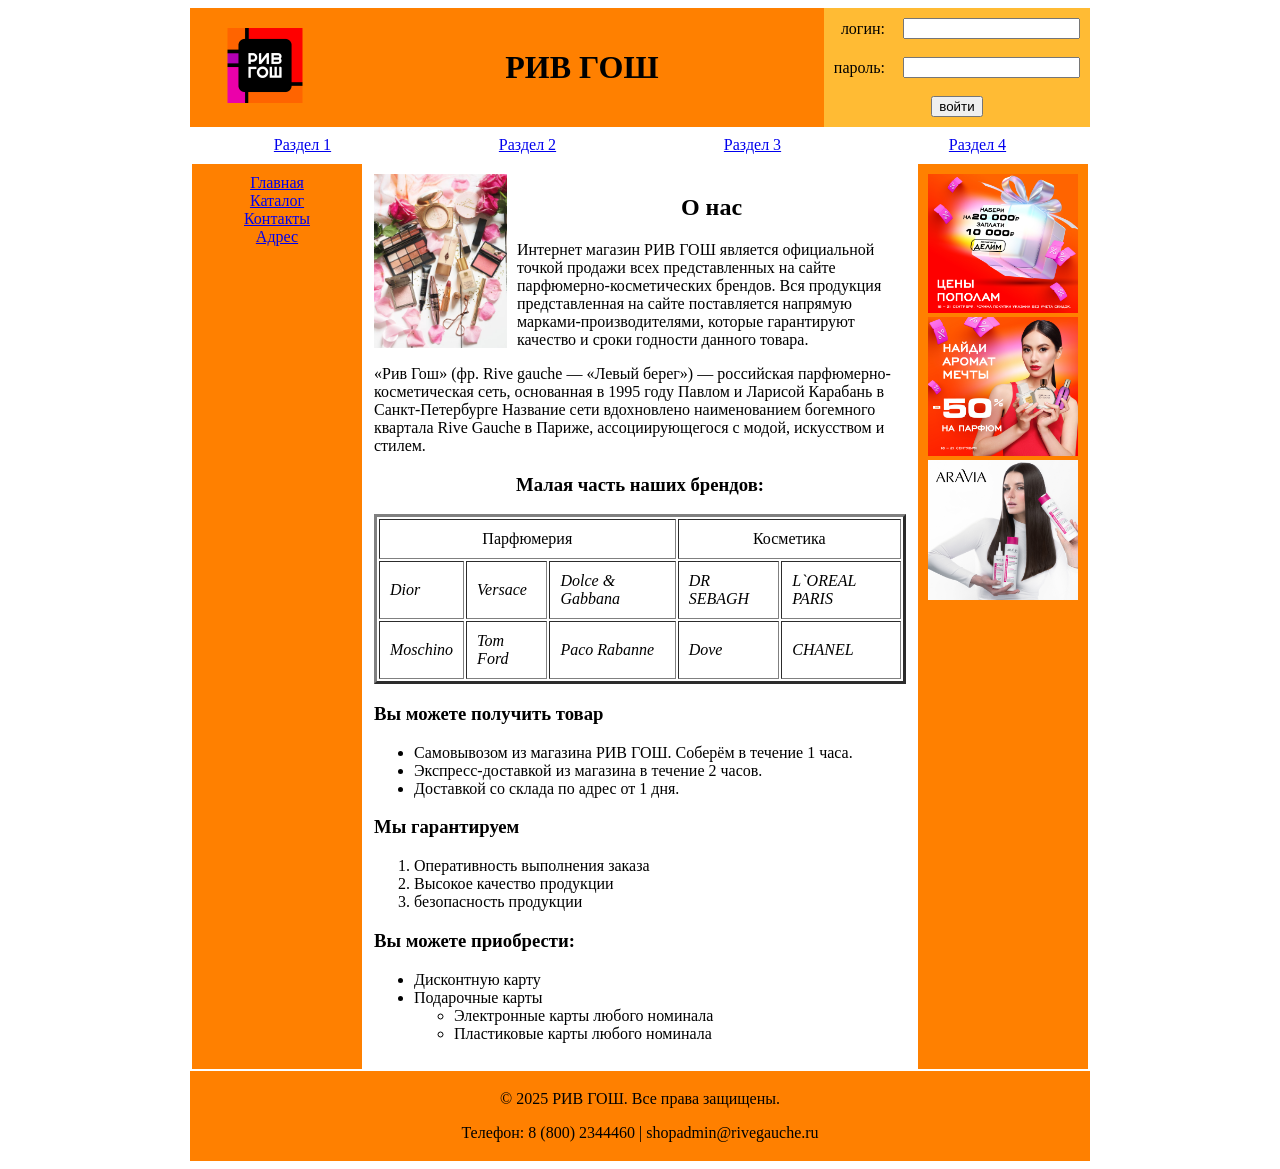
<file: index.html>
<!DOCTYPE html>
<html>
<head>
    <title>Рив-Гош</title>
    <link rel="stylesheet" href="style/param.css">
</head>
<body>
<table  cellpadding="0" cellspacing="0" bgcolor="#ff8000" class="baseTable">
    <tr>
    <td width="150" align="center"><img src="images/logo.png" width="100%" height="100%"></td>
    <td align="center"><H1>РИВ ГОШ</H1></td>
    <td width="200" bgcolor="#ffbb34">
        <table  cellpadding="8"  width="100%">
            <tr>
                <td width="40%" align="right">логин: </td> 
                <td><input type="text"></td> 
            </tr>
            <tr>
                <td width="40%" align="right">пароль: </td> 
                <td ><input type="password" ></td>
            </tr>
            <tr align="center">
                <td colspan="2">  
                <input type="submit" value="войти"  >
                </td>
            </tr> 
        </table>
    </td>
    </tr>
</table> 

<table  height="35" cellpadding="0" cellspacing="0" class="baseTable">
    <tr align="center">
        <td> <A href="#">Раздел 1</A> </td>
        <td> <A href="#">Раздел 2</A></td>
        <td> <A href="#">Раздел 3</A></td>
        <td> <A href="#">Раздел 4</A> </td>
    </tr>
</table>

<table  cellpadding="10"  class="baseTable">
    <tr >
        <td  align="center" valign="top" bgcolor="#ff8000" width="150">
            <a href="index.html"> Главная</a> <BR>   
            <a href="pages/Catalog.html"> Каталог</a> <BR>
            <a href="pages/contacts.html"> Контакты</a> <BR>
            <a href="pages/address.html"> Адрес</a> 
        </td>
        <td align="left" > <img src="images/Kosmetika.jpg" align="left" style="margin-right: 10px" width="25%" height="25%"><h2 align="center"> О нас</h2>
             <p>Интернет магазин РИВ ГОШ является официальной точкой продажи всех представленных на сайте
                 парфюмерно-косметических брендов. Вся продукция представленная на сайте поставляется напрямую марками-производителями, которые гарантируют качество и сроки годности данного товара.
             </p> 
             <p>«Рив Гош» (фр. Rive gauche — «Левый берег»)
                 — российская парфюмерно-косметическая сеть, основанная в 1995 году Павлом и Ларисой Карабань в Санкт-Петербурге Название сети вдохновлено наименованием богемного квартала Rive Gauche в Париже,
                  ассоциирующегося с модой, искусством и стилем.
             </p>
             <h3 align="center">Малая часть наших брендов:</h3>
             <table border="3" cellpadding="10">
                <tr>
                    <td align="center" colspan="3">Парфюмерия</td>
                    <td align="center" colspan="2">Косметика</td>
                </tr>
                <tr>
                    <td><em>Dior</em></td>
                    <td><em>Versace</em></td>
                    <td><em>Dolce & Gabbana</em></td>
                    <td><em>DR SEBAGH</em></td>
                    <td><em>L`OREAL PARIS</em></td>
                </tr>
                <tr>
                    <td><em>Moschino</em></td>
                    <td><em>Tom Ford</em></td>
                    <td><em>Paco Rabanne</em></td>
                    <td><em>Dove</em></td>
                    <td><em>CHANEL</em></td>
                </tr>
             </table>
             <h3>Вы можете получить товар</h3>
             <ul>
                <li>Самовывозом из магазина РИВ ГОШ. Соберём в течение 1 часа.</li>
                <li>Экспресс-доставкой из магазина в течение 2 часов.</li>
                <li>Доставкой со склада по адрес от 1 дня.</li>
             </ul>
             <h3>Мы гарантируем</h3>
             <ol>
                <li>Оперативность выполнения заказа</li>
                <li>Высокое качество продукции</li>
                <li>безопасность продукции</li>
             </ol>

             <h3>Вы можете приобрести:</h3>
             <ul>
                <li>Дисконтную карту</li>
                <li>Подарочные карты<ul>
                    <li>Электронные карты любого номинала</li>
                <li>Пластиковые карты любого номинала</li>
                </ul></li>
               
             </ul>

        </td>
        <td bgcolor="#ff8000" width="150"  style="vertical-align: top" > 
            <a href=https://rivegauche.ru/promotion/skidki50vRG_18-21sep25 >
                <img  src="images/halfprice.jpg"  style="margin-right: 10px"  width="100%" height="50%">
            </a>
            <a href=https://rivegauche.ru/category/parfyumerniy-marafon-skidki-do-50-v-riv-gosh >
                <img  src="images/aromatDream.jpg"  style="margin-right: 10px"  width="100%" height="50%">
            </a>
            <a href=https://rivegauche.ru/category/2-1-na-ukhod-za-volosami-marki-aravia >
                <img  src="images/aravia.jpg"  style="margin-right: 10px"  width="100%" height="50%">
            </a>
        </td>
    </tr>
</table>


<table bgcolor="#ff8000" align="center" width="900" >
    <tr><td>
        <p align="center">© 2025 РИВ ГОШ. Все права защищены.</p>
        <p align="center">Телефон:  8 (800) 2344460  | shopadmin@rivegauche.ru</p>
    </td></tr>
</table>
</body>
</html>
</file>
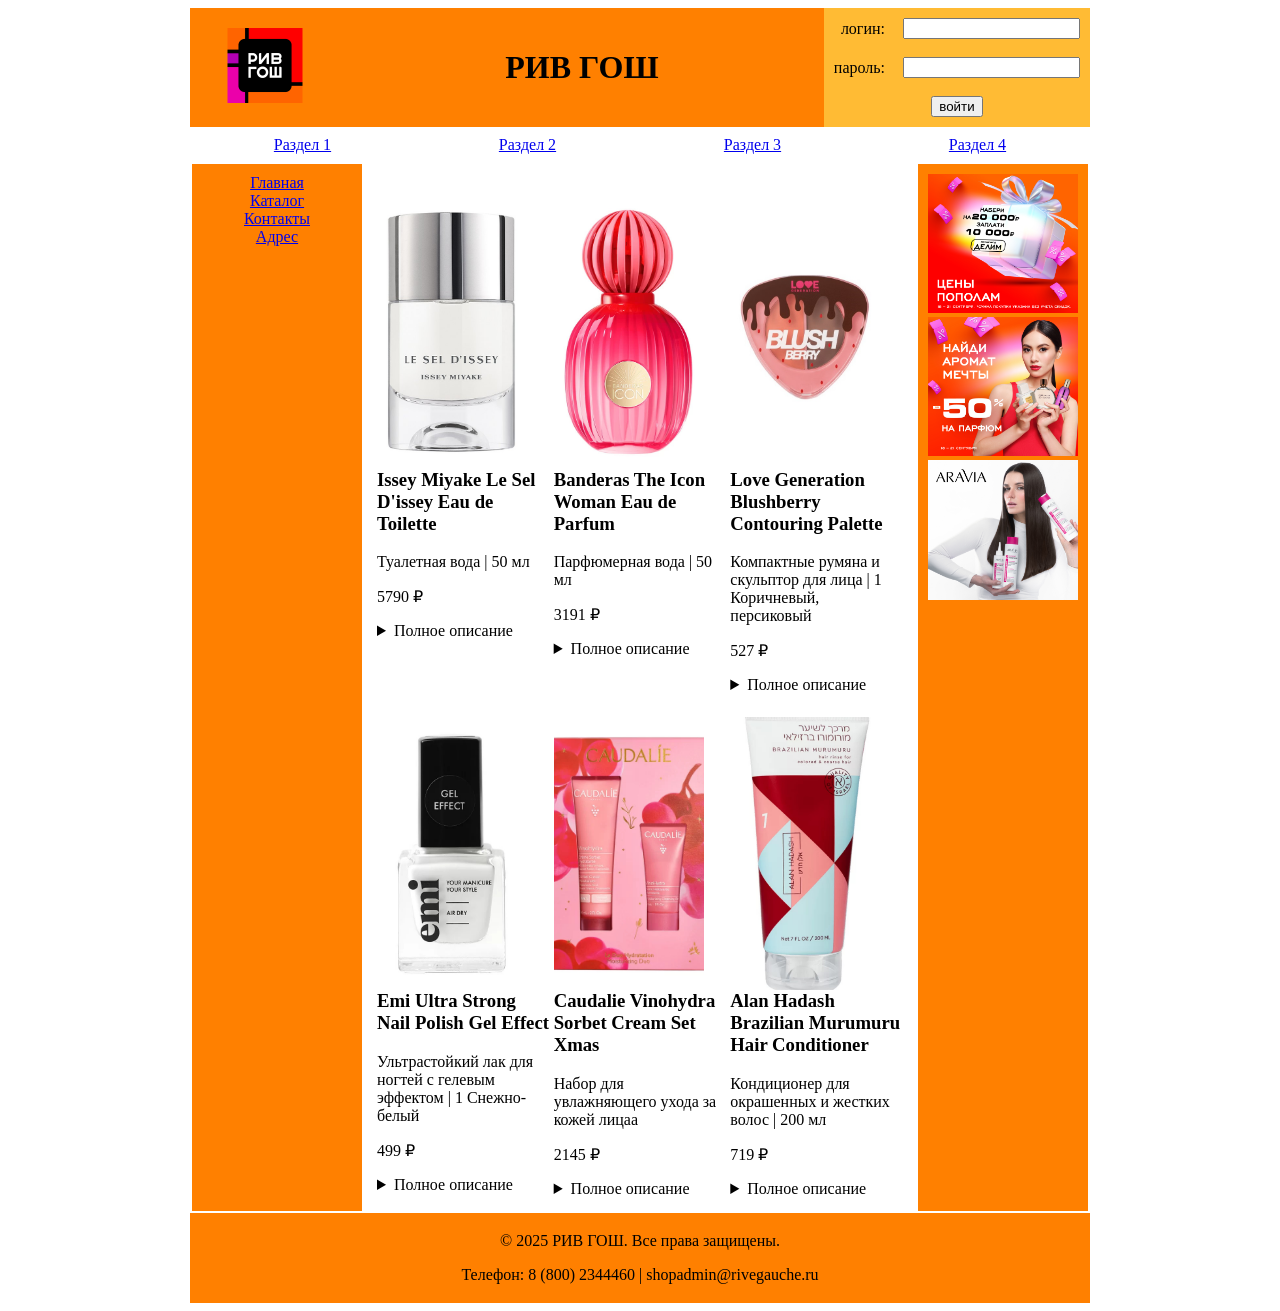
<file: index2.html>
<!DOCTYPE html>
<html>

<head>
    <title>Рив-Гош</title>
    <link rel="stylesheet" href="param.css">
</head>

<body>
    <table border="0" width="900" cellpadding="0" cellspacing="0" align="center" bgcolor="#ff8000">
    <tr>
    <td width="150" align="center"><img src="images/logo.png" width="100%" height="100%"></td>
    <td align="center"><H1>РИВ ГОШ</H1></td>
    <td width="200" bgcolor="#ffbb34">
        <table  cellpadding="8"  width="100%">
            <tr>
                <td width="40%" align="right">логин: </td> 
                <td><input type="text"></td> 
            </tr>
            <tr>
                <td width="40%" align="right">пароль: </td> 
                <td ><input type="password" ></td>
            </tr>
            <tr align="center">
                <td colspan="2">  
                <input type="submit" value="войти"  >
                </td>
            </tr> 
        </table>
    </td>
    </tr>
</table> 


<table border="0" width="900" height="35" cellpadding="0" cellspacing="0" align="center">
    <tr align="center">
        <td> <A href="#">Раздел 1</A> </td>
        <td> <A href="#">Раздел 2</A></td>
        <td> <A href="#">Раздел 3</A></td>
        <td> <A href="#">Раздел 4</A> </td>
    </tr>
</table>

<table border="0" width="900" cellpadding="10" align="center" >
    <tr >
        <td  align="center" valign="top" bgcolor="#ff8000" width="150">
            <a href="index.html"> Главная</a> <BR>   
            <a href="index2.html"> Каталог</a> <BR>
            <a href="#"> Контакты</a> <BR>
            <a href="#"> Адрес</a> 
        </td>
        <td align="left" > 
            <table>
                <tr>
                    <td class="tableRacm">
                            <h3><img src="imagesCatalog/Issey Miyake Le Sel D'issey Eau de Toilette.jpg" class ="img" ><br></h3>
                            <h3>Issey Miyake Le Sel D'issey Eau de Toilette<br></h3>
                            <p>Туалетная вода | 50 мл<br></p>
                            <p>5790 ₽<br></p>
                           <details>
                                <summary >Полное описание</summary>
                                <p>Откройте для себя контрастную композицию, исследующую взаимодействие свежести йода, соленых нот с искрящимся характером и пряных древесных мотивов.
                                    Разбудите чувства ярким сочетанием тепла и свежести, которое заставит вас почувствовать себя живым.</p>
                                <table border="3">
                                    <tr>
                                        <td >Продукт</td>
                                        <td>Парфюмерная вода (Eau de Parfum)</td>
                                    </tr>
                                    <tr>
                                        <td >Объем, мл</td>
                                        <td>50</td>
                                    </tr>
                                    <tr>
                                        <td >Категория</td>
                                        <td>Парфюмерия</td>
                                    </tr>
                                     <tr>
                                        <td >Страна производства</td>
                                        <td>Испания</td>
                                    </tr>
                                     <tr>
                                        <td >Для кого</td>
                                        <td>женщин</td>
                                    </tr>
                                     <tr>
                                        <td >Аромат парфюма</td>
                                        <td>Цветочные пряные</td>
                                    </tr>
                                </table>
                            </details> 

                    </td>
                    <td class="tableRacm">
                            <h3><img src="imagesCatalog/Banderas-The-Icon-Woman-Eau-de-Parfum.jpg" class ="img" ><br></h3><h3>Banderas The Icon Woman Eau de Parfum<br></h3>
                            <p>Парфюмерная вода | 50 мл<br></p>
                            <p>3191 ₽<br></p>
                           <details>
                                <summary>Полное описание</summary>
                                <p>The Icon — символ нового времени.
Переосмысление успеха через призму женского видения — это современный взгляд на настоящее и будущее.
Смелость, свобода, энтузиазм и аутентичность — новые ценности, приходящие на смену.</p>

                                <table border="3">
                                    <tr>
                                        <td >Продукт</td>
                                        <td>Туалетная вода (Eau de Toilette)</td>
                                    </tr>
                                    <tr>
                                        <td >Объем, мл</td>
                                        <td>50</td>
                                    </tr>
                                    <tr>
                                        <td >Категория</td>
                                        <td>Парфюмерия</td>
                                    </tr>
                                     <tr>
                                        <td >Страна производства</td>
                                        <td>Франция</td>
                                    </tr>
                                     <tr>
                                        <td >Для кого</td>
                                        <td>мужчин</td>
                                    </tr>
                                     <tr>
                                        <td >Аромат парфюма</td>
                                        <td>Древесные свежие</td>
                                    </tr>
                                </table>
                            </details> 

                    </td>
                    <td class="tableRacm">
                            <h3><img src="imagesCatalog/Love Generation Blushberry Contouring Palette (2).jpg" class ="img" ><br></h3>
                            <h3>Love Generation Blushberry Contouring Palette<br></h3>
                            <p>Компактные румяна и скульптор для лица | 1 Коричневый, персиковый<br></p>
                            <p>527 ₽<br></p>
                           <details>
                                <summary>Полное описание</summary>
                                <p>Любите свежий румянец и красиво очерченные скулы? Тогда идеальный способ сделать макияж лица найден!
Палетка Blushberry в форме клубнички в молочном шоколаде будет радовать каждый раз, когда вы будете брать ее в руки!</p>

                                <table border="3">
                                    <tr>
                                        <td >Продукт</td>
                                        <td>Палетка для контурирования</td>
                                    </tr>
                                    <tr>
                                        <td >Вес, г</td>
                                        <td>6</td>
                                    </tr>
                                    <tr>
                                        <td >Категория</td>
                                        <td>Макияж</td>
                                    </tr>
                                     <tr>
                                        <td >Страна производства</td>
                                        <td>Китай</td>
                                    </tr>
                                     <tr>
                                        <td >Для кого</td>
                                        <td>Женщин</td>
                                    </tr>
                                </table>
                            </details> 

                    </td>
                    
                </tr>

                                <tr>
                    <td class="tableRacm">
                            <h3><img src="imagesCatalog/Emi Ultra Strong Nail Polish Gel Effect.jpg" class ="img" ><br></h3>
                            <h3>Emi Ultra Strong Nail Polish Gel Effect<br></h3>
                            <p>Ультрастойкий лак для ногтей с гелевым эффектом | 1 Снежно-белый<br></p>
                            <p>499 ₽<br></p>
                           <details class="detail">
                                <summary>Полное описание</summary>
                                <p>Лаковое покрытие для натуральных ногтей с гелевым эффектом.</p>
                                <um>
                                    <li>Высыхает за 10 минут без использования лампы</li>
                                    <li>Сохраняет стойкость до 10 дней носки</li>
                                    <li>Удаляется средством для снятия лака</li>
                                </um>
                                <table border="3">
                                    <tr>
                                        <td >Продукт</td>
                                        <td>Лак для ногтей</td>
                                    </tr>
                                    <tr>
                                        <td >Объем, мл</td>
                                        <td>9</td>
                                    </tr>
                                    <tr>
                                        <td >Категория</td>
                                        <td>Макияж</td>
                                    </tr>
                                     <tr>
                                        <td >Страна производства</td>
                                        <td>Россия</td>
                                    </tr>
                                     <tr>
                                        <td >Результат</td>
                                        <td>Устойчивость</td>
                                    </tr>
                                </table>
                            </details> 

                    </td>
                    <td class="tableRacm">
                            <h3><img src="imagesCatalog/Caudalie Vinohydra Sorbet Cream Set Xmas.jpg" class ="img" ><br></h3>
                            <h3>Caudalie Vinohydra Sorbet Cream Set Xmas<br></h3>
                            <p>Набор для увлажняющего ухода за кожей лицаа<br></p>
                            <p>2145 ₽<br></p>
                           <details class="detail">
                                <summary>Полное описание</summary>
                                <p>Увлажняющий крем-сорбет для лица с виноградной водой VinoHydra Sorbet Cream Moisturizer 60 мл<br>
Мягкий очищающий гель для сухой и чувствительной кожи лица с виноградной водой VinoHydra Moisturizing Cleansing Gel 30 мл</p>

                                <table border="3">
                                    <tr>
                                        <td >Продукт</td>
                                        <td>Набор</td>
                                    </tr>
                                    <tr>
                                        <td >Объем, мл</td>
                                        <td>90</td>
                                    </tr>
                                    <tr>
                                        <td >Категория</td>
                                        <td>Наборы</td>
                                    </tr>
                                     <tr>
                                        <td >Страна производства</td>
                                        <td>Франция</td>
                                    </tr>
                                     <tr>
                                        <td >Для кого</td>
                                        <td>женщин</td>
                                    </tr>
                                     <tr>
                                        <td >Тип кожи</td>
                                        <td>Для всех типов кожи</td>
                                    </tr>
                                </table>
                            </details> 

                    </td>
                    <td class="tableRacm">
                            <h3><img src="imagesCatalog/Alan Hadash Brazilian Murumuru Hair Сonditioner.jpg" class ="img" ><br></h3>
                            <h3>Alan Hadash Brazilian Murumuru Hair Сonditioner<br></h3>
                            <p>Кондиционер для окрашенных и жестких волос | 200 мл<br></p>
                            <p>719 ₽<br></p>
                           <details class="detail">
                                <summary>Полное описание</summary>
                                <p>Формула кондиционера Brazilian Murumuru разработана для окрашенных и жестких волос.
Хорошо смягчает и увлажняет, глубоко питает и борется с ломкостью.</p>

                                <table border="3">
                                    <tr>
                                        <td >Продукт</td>
                                        <td>Кондиционер для волос</td>
                                    </tr>
                                    <tr>
                                        <td >Объём, мл</td>
                                        <td>200</td>
                                    </tr>
                                    <tr>
                                        <td >Категория</td>
                                        <td>Уход за волосами</td>
                                    </tr>
                                     <tr>
                                        <td >Страна производства</td>
                                        <td>Израиль</td>
                                    </tr>
                                     <tr>
                                        <td >Для кого</td>
                                        <td>мужчин и женщин</td>
                                    </tr>
                                </table>
                            </details> 

                    </td>
                    
                </tr>
            </table>

        </td>
        <td bgcolor="#ff8000" width="150"  style="vertical-align: top" > 
            <a href=https://rivegauche.ru/promotion/skidki50vRG_18-21sep25 >
                <img  src="images/halfprice.jpg"  style="margin-right: 10px"  width="100%" height="50%">
            </a>
            <a href=https://rivegauche.ru/category/parfyumerniy-marafon-skidki-do-50-v-riv-gosh >
                <img  src="images/aromatDream.jpg"  style="margin-right: 10px"  width="100%" height="50%">
            </a>
            <a href=https://rivegauche.ru/category/2-1-na-ukhod-za-volosami-marki-aravia >
                <img  src="images/aravia.jpg"  style="margin-right: 10px"  width="100%" height="50%">
            </a>
        </td>
    </tr>
</table>


<!-- <details>
  <summary>Нажмите чтобы раскрыть</summary>
  <p>Это скрытый контент, который появится при нажатии</p>
  <p>Можно добавить любой HTML: картинки, списки, таблицы и т.д.</p>
</details> -->

<table bgcolor="#ff8000" align="center" width="900" >
    <tr><td>
        <p align="center">© 2025 РИВ ГОШ. Все права защищены.</p>
        <p align="center">Телефон:  8 (800) 2344460  | shopadmin@rivegauche.ru</p>
    </td></tr>
</table>
</body>
</html>
</file>
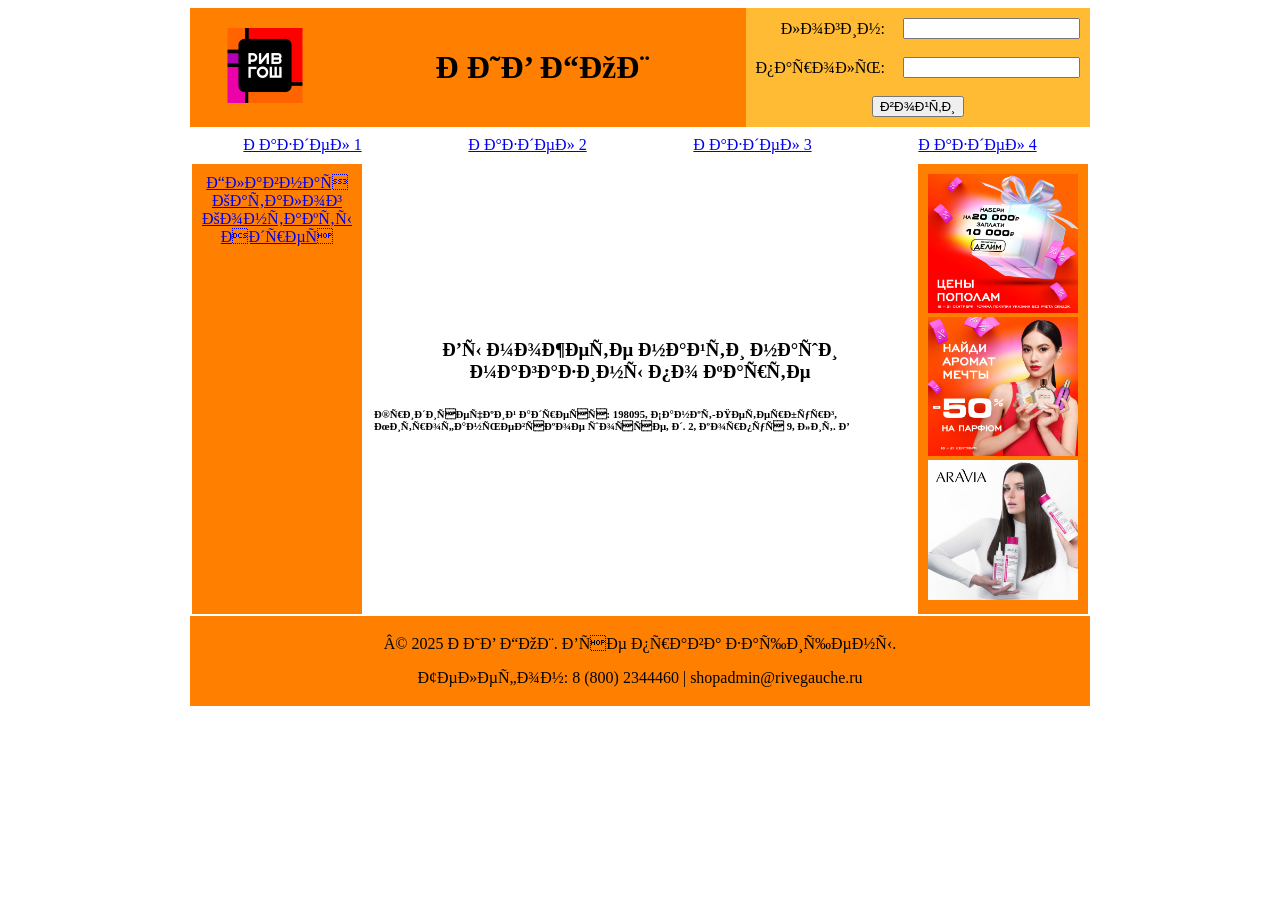
<file: pages/address.html>
<!DOCTYPE html>
<html>
<head>
    <title>Рив-Гош</title>
    <link rel="stylesheet" href="../style/param.css">
</head>
<body>
<table  cellpadding="0" cellspacing="0" bgcolor="#ff8000" class="baseTable">
    <tr>
    <td width="150" align="center"><img src="../images/logo.png" width="100%" height="100%"></td>
    <td align="center"><H1>РИВ ГОШ</H1></td>
    <td width="200" bgcolor="#ffbb34">
        <table  cellpadding="8"  width="100%">
            <tr>
                <td width="40%" align="right">логин: </td> 
                <td><input type="text"></td> 
            </tr>
            <tr>
                <td width="40%" align="right">пароль: </td> 
                <td ><input type="password" ></td>
            </tr>
            <tr align="center">
                <td colspan="2">  
                <input type="submit" value="войти"  >
                </td>
            </tr> 
        </table>
    </td>
    </tr>
</table> 

<table  height="35" cellpadding="0" cellspacing="0" class="baseTable">
    <tr align="center">
        <td> <A href="#">Раздел 1</A> </td>
        <td> <A href="#">Раздел 2</A></td>
        <td> <A href="#">Раздел 3</A></td>
        <td> <A href="#">Раздел 4</A> </td>
    </tr>
</table>

<table  cellpadding="10"  class="baseTable">
    <tr >
        <td  align="center" valign="top" bgcolor="#ff8000" width="150">
            <a href="../index.html"> Главная</a> <BR>   
            <a href="Catalog.html"> Каталог</a> <BR>
            <a href="contacts.html"> Контакты</a> <BR>
            <a href="address.html"> Адрес</a> 
            </td>
        <td>
             <h3 class="HeaderText">Вы можете найти наши магазины по карте</h3>
             <div align="center">
                 <script type="text/javascript" charset="utf-8" async src="https://api-maps.yandex.ru/services/constructor/1.0/js/?um=constructor%3A4062e6e83cc524aa79bed994908808d46e01a200dd7ad0fef957806efdd9e358&amp;width=400&amp;height=300&amp;lang=ru_RU&amp;scroll=true"></script>
            </div>
            <h6>Юридисечкий адресс: 198095, Санкт-Петербург, Митрофаньевское шоссе, д. 2, корпус 9, лит. В</h6>
        </td>
        <td bgcolor="#ff8000" width="150"  style="vertical-align: top" > 
            <a href=https://rivegauche.ru/promotion/skidki50vRG_18-21sep25 >
                <img  src="../images/halfprice.jpg"  style="margin-right: 10px"  width="100%" height="50%">
            </a>
            <a href=https://rivegauche.ru/category/parfyumerniy-marafon-skidki-do-50-v-riv-gosh >
                <img  src="../images/aromatDream.jpg"  style="margin-right: 10px"  width="100%" height="50%">
            </a>
            <a href=https://rivegauche.ru/category/2-1-na-ukhod-za-volosami-marki-aravia >
                <img  src="../images/aravia.jpg"  style="margin-right: 10px"  width="100%" height="50%">
            </a>
        </td>
    </tr>
</table>


<table bgcolor="#ff8000" align="center" width="900" >
    <tr><td>
        <p align="center">© 2025 РИВ ГОШ. Все права защищены.</p>
        <p align="center">Телефон:  8 (800) 2344460  | shopadmin@rivegauche.ru</p>
    </td></tr>
</table>
</body>
</html>
</file>
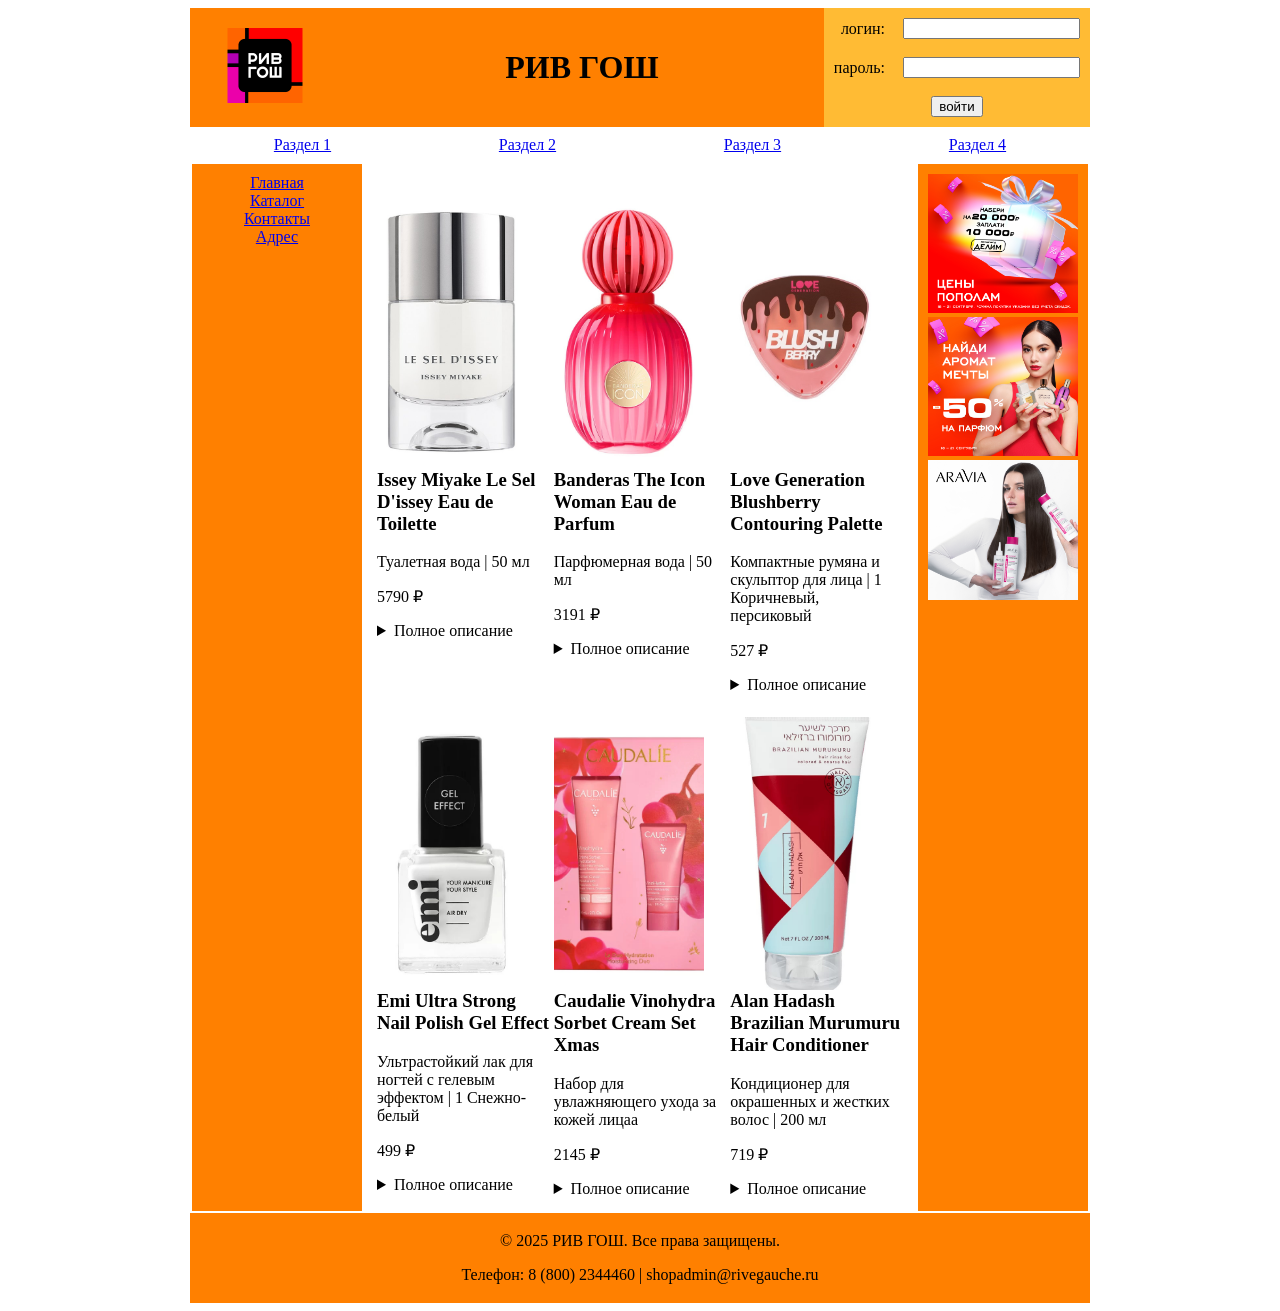
<file: pages/Catalog.html>
<!DOCTYPE html>
<html>

<head>
    <title>Рив-Гош</title>
    <link rel="stylesheet" href="../style/param.css">
</head>

<body>
    <table border="0" width="900" cellpadding="0" cellspacing="0" align="center" bgcolor="#ff8000">
    <tr>
    <td width="150" align="center"><img src="../images/logo.png" width="100%" height="100%"></td>
    <td align="center"><H1>РИВ ГОШ</H1></td>
    <td width="200" bgcolor="#ffbb34">
        <table  cellpadding="8"  width="100%">
            <tr>
                <td width="40%" align="right">логин: </td> 
                <td><input type="text"></td> 
            </tr>
            <tr>
                <td width="40%" align="right">пароль: </td> 
                <td ><input type="password" ></td>
            </tr>
            <tr align="center">
                <td colspan="2">  
                <input type="submit" value="войти"  >
                </td>
            </tr> 
        </table>
    </td>
    </tr>
</table> 


<table border="0" width="900" height="35" cellpadding="0" cellspacing="0" align="center">
    <tr align="center">
        <td> <A href="#">Раздел 1</A> </td>
        <td> <A href="#">Раздел 2</A></td>
        <td> <A href="#">Раздел 3</A></td>
        <td> <A href="#">Раздел 4</A> </td>
    </tr>
</table>

<table border="0" width="900" cellpadding="10" align="center" >
    <tr >
        <td  align="center" valign="top" bgcolor="#ff8000" width="150">
            <a href="../index.html"> Главная</a> <BR>   
            <a href="Catalog.html"> Каталог</a> <BR>
            <a href="contacts.html"> Контакты</a> <BR>
            <a href="address.html"> Адрес</a> 
        </td>
        <td align="left" > 
            <table>
                <tr>
                    <td class="tableRacm">
                            <h3><img src="../imagesCatalog/Issey Miyake Le Sel D'issey Eau de Toilette.jpg" class ="img" ><br></h3>
                            <h3>Issey Miyake Le Sel D'issey Eau de Toilette<br></h3>
                            <p>Туалетная вода | 50 мл<br></p>
                            <p>5790 ₽<br></p>
                           <details>
                                <summary >Полное описание</summary>
                                <p>Откройте для себя контрастную композицию, исследующую взаимодействие свежести йода, соленых нот с искрящимся характером и пряных древесных мотивов.
                                    Разбудите чувства ярким сочетанием тепла и свежести, которое заставит вас почувствовать себя живым.</p>
                                <table border="3">
                                    <tr>
                                        <td >Продукт</td>
                                        <td>Парфюмерная вода (Eau de Parfum)</td>
                                    </tr>
                                    <tr>
                                        <td >Объем, мл</td>
                                        <td>50</td>
                                    </tr>
                                    <tr>
                                        <td >Категория</td>
                                        <td>Парфюмерия</td>
                                    </tr>
                                     <tr>
                                        <td >Страна производства</td>
                                        <td>Испания</td>
                                    </tr>
                                     <tr>
                                        <td >Для кого</td>
                                        <td>женщин</td>
                                    </tr>
                                     <tr>
                                        <td >Аромат парфюма</td>
                                        <td>Цветочные пряные</td>
                                    </tr>
                                </table>
                            </details> 

                    </td>
                    <td class="tableRacm">
                            <h3><img src="../imagesCatalog/Banderas-The-Icon-Woman-Eau-de-Parfum.jpg" class ="img" ><br></h3><h3>Banderas The Icon Woman Eau de Parfum<br></h3>
                            <p>Парфюмерная вода | 50 мл<br></p>
                            <p>3191 ₽<br></p>
                           <details>
                                <summary>Полное описание</summary>
                                <p>The Icon — символ нового времени.
Переосмысление успеха через призму женского видения — это современный взгляд на настоящее и будущее.
Смелость, свобода, энтузиазм и аутентичность — новые ценности, приходящие на смену.</p>

                                <table border="3">
                                    <tr>
                                        <td >Продукт</td>
                                        <td>Туалетная вода (Eau de Toilette)</td>
                                    </tr>
                                    <tr>
                                        <td >Объем, мл</td>
                                        <td>50</td>
                                    </tr>
                                    <tr>
                                        <td >Категория</td>
                                        <td>Парфюмерия</td>
                                    </tr>
                                     <tr>
                                        <td >Страна производства</td>
                                        <td>Франция</td>
                                    </tr>
                                     <tr>
                                        <td >Для кого</td>
                                        <td>мужчин</td>
                                    </tr>
                                     <tr>
                                        <td >Аромат парфюма</td>
                                        <td>Древесные свежие</td>
                                    </tr>
                                </table>
                            </details> 

                    </td>
                    <td class="tableRacm">
                            <h3><img src="../imagesCatalog/Love Generation Blushberry Contouring Palette (2).jpg" class ="img" ><br></h3>
                            <h3>Love Generation Blushberry Contouring Palette<br></h3>
                            <p>Компактные румяна и скульптор для лица | 1 Коричневый, персиковый<br></p>
                            <p>527 ₽<br></p>
                           <details>
                                <summary>Полное описание</summary>
                                <p>Любите свежий румянец и красиво очерченные скулы? Тогда идеальный способ сделать макияж лица найден!
Палетка Blushberry в форме клубнички в молочном шоколаде будет радовать каждый раз, когда вы будете брать ее в руки!</p>

                                <table border="3">
                                    <tr>
                                        <td >Продукт</td>
                                        <td>Палетка для контурирования</td>
                                    </tr>
                                    <tr>
                                        <td >Вес, г</td>
                                        <td>6</td>
                                    </tr>
                                    <tr>
                                        <td >Категория</td>
                                        <td>Макияж</td>
                                    </tr>
                                     <tr>
                                        <td >Страна производства</td>
                                        <td>Китай</td>
                                    </tr>
                                     <tr>
                                        <td >Для кого</td>
                                        <td>Женщин</td>
                                    </tr>
                                </table>
                            </details> 

                    </td>
                    
                </tr>

                                <tr>
                    <td class="tableRacm">
                            <h3><img src="../imagesCatalog/Emi Ultra Strong Nail Polish Gel Effect.jpg" class ="img" ><br></h3>
                            <h3>Emi Ultra Strong Nail Polish Gel Effect<br></h3>
                            <p>Ультрастойкий лак для ногтей с гелевым эффектом | 1 Снежно-белый<br></p>
                            <p>499 ₽<br></p>
                           <details class="detail">
                                <summary>Полное описание</summary>
                                <p>Лаковое покрытие для натуральных ногтей с гелевым эффектом.</p>
                                <um>
                                    <li>Высыхает за 10 минут без использования лампы</li>
                                    <li>Сохраняет стойкость до 10 дней носки</li>
                                    <li>Удаляется средством для снятия лака</li>
                                </um>
                                <table border="3">
                                    <tr>
                                        <td >Продукт</td>
                                        <td>Лак для ногтей</td>
                                    </tr>
                                    <tr>
                                        <td >Объем, мл</td>
                                        <td>9</td>
                                    </tr>
                                    <tr>
                                        <td >Категория</td>
                                        <td>Макияж</td>
                                    </tr>
                                     <tr>
                                        <td >Страна производства</td>
                                        <td>Россия</td>
                                    </tr>
                                     <tr>
                                        <td >Результат</td>
                                        <td>Устойчивость</td>
                                    </tr>
                                </table>
                            </details> 

                    </td>
                    <td class="tableRacm">
                            <h3><img src="../imagesCatalog/Caudalie Vinohydra Sorbet Cream Set Xmas.jpg" class ="img" ><br></h3>
                            <h3>Caudalie Vinohydra Sorbet Cream Set Xmas<br></h3>
                            <p>Набор для увлажняющего ухода за кожей лицаа<br></p>
                            <p>2145 ₽<br></p>
                           <details class="detail">
                                <summary>Полное описание</summary>
                                <p>Увлажняющий крем-сорбет для лица с виноградной водой VinoHydra Sorbet Cream Moisturizer 60 мл<br>
Мягкий очищающий гель для сухой и чувствительной кожи лица с виноградной водой VinoHydra Moisturizing Cleansing Gel 30 мл</p>

                                <table border="3">
                                    <tr>
                                        <td >Продукт</td>
                                        <td>Набор</td>
                                    </tr>
                                    <tr>
                                        <td >Объем, мл</td>
                                        <td>90</td>
                                    </tr>
                                    <tr>
                                        <td >Категория</td>
                                        <td>Наборы</td>
                                    </tr>
                                     <tr>
                                        <td >Страна производства</td>
                                        <td>Франция</td>
                                    </tr>
                                     <tr>
                                        <td >Для кого</td>
                                        <td>женщин</td>
                                    </tr>
                                     <tr>
                                        <td >Тип кожи</td>
                                        <td>Для всех типов кожи</td>
                                    </tr>
                                </table>
                            </details> 

                    </td>
                    <td class="tableRacm">
                            <h3><img src="../imagesCatalog/Alan Hadash Brazilian Murumuru Hair Сonditioner.jpg" class ="img" ><br></h3>
                            <h3>Alan Hadash Brazilian Murumuru Hair Сonditioner<br></h3>
                            <p>Кондиционер для окрашенных и жестких волос | 200 мл<br></p>
                            <p>719 ₽<br></p>
                           <details class="detail">
                                <summary>Полное описание</summary>
                                <p>Формула кондиционера Brazilian Murumuru разработана для окрашенных и жестких волос.
Хорошо смягчает и увлажняет, глубоко питает и борется с ломкостью.</p>

                                <table border="3">
                                    <tr>
                                        <td >Продукт</td>
                                        <td>Кондиционер для волос</td>
                                    </tr>
                                    <tr>
                                        <td >Объём, мл</td>
                                        <td>200</td>
                                    </tr>
                                    <tr>
                                        <td >Категория</td>
                                        <td>Уход за волосами</td>
                                    </tr>
                                     <tr>
                                        <td >Страна производства</td>
                                        <td>Израиль</td>
                                    </tr>
                                     <tr>
                                        <td >Для кого</td>
                                        <td>мужчин и женщин</td>
                                    </tr>
                                </table>
                            </details> 

                    </td>
                    
                </tr>
            </table>

        </td>
        <td bgcolor="#ff8000" width="150"  style="vertical-align: top" > 
            <a href=https://rivegauche.ru/promotion/skidki50vRG_18-21sep25 >
                <img  src="../images/halfprice.jpg"  style="margin-right: 10px"  width="100%" height="50%">
            </a>
            <a href=https://rivegauche.ru/category/parfyumerniy-marafon-skidki-do-50-v-riv-gosh >
                <img  src="../images/aromatDream.jpg"  style="margin-right: 10px"  width="100%" height="50%">
            </a>
            <a href=https://rivegauche.ru/category/2-1-na-ukhod-za-volosami-marki-aravia >
                <img  src="../images/aravia.jpg"  style="margin-right: 10px"  width="100%" height="50%">
            </a>
        </td>
    </tr>
</table>


<table bgcolor="#ff8000" align="center" width="900" >
    <tr><td>
        <p align="center">© 2025 РИВ ГОШ. Все права защищены.</p>
        <p align="center">Телефон:  8 (800) 2344460  | shopadmin@rivegauche.ru</p>
    </td></tr>
</table>
</body>
</html>
</file>
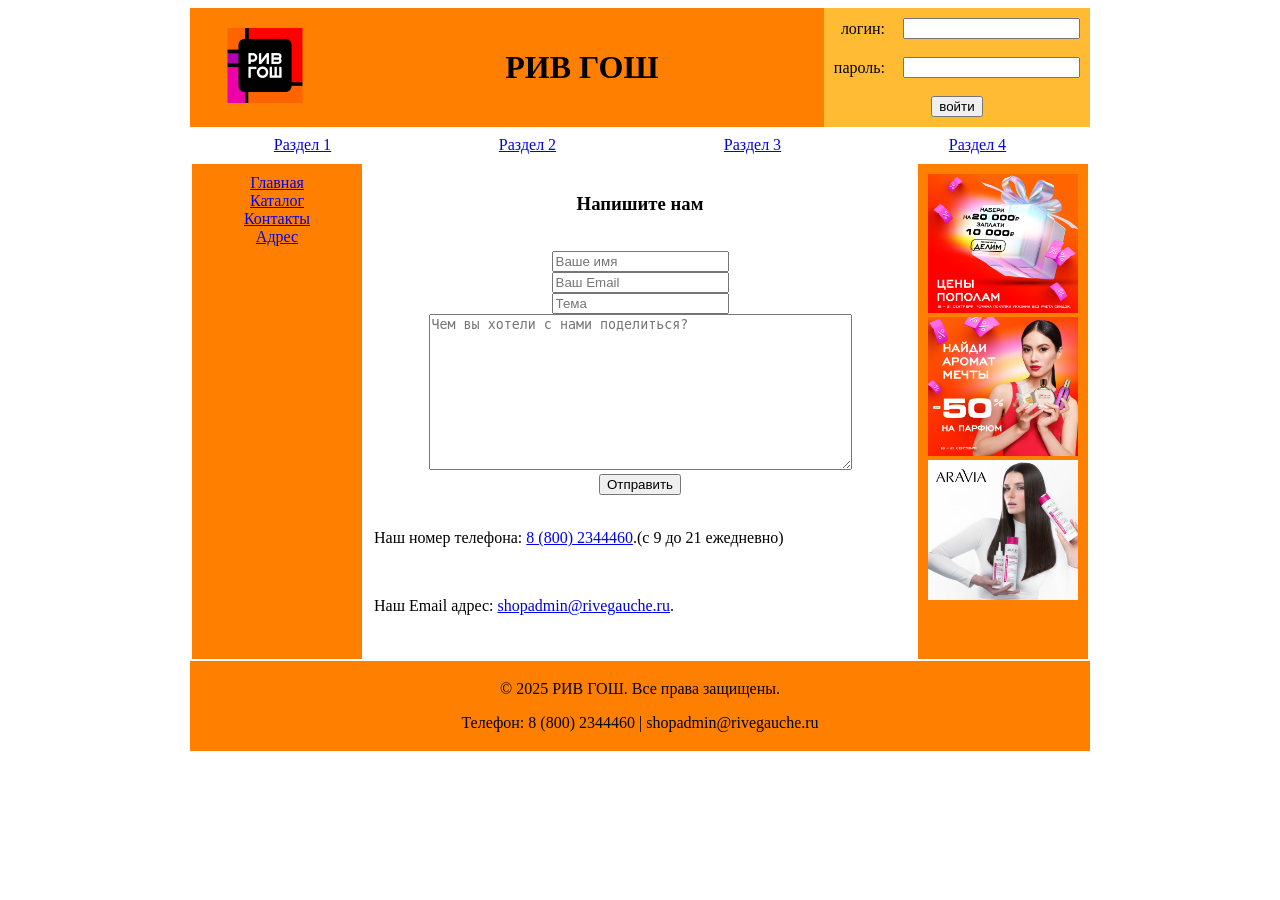
<file: pages/contacts.html>
<!DOCTYPE html>
<html>
<head>
    <title>Рив-Гош</title>
    <link rel="stylesheet" href="../style/param.css">
</head>
<body>
<table  cellpadding="0" cellspacing="0" bgcolor="#ff8000" class="baseTable">
    <tr>
    <td width="150" align="center"><img src="../images/logo.png" width="100%" height="100%"></td>
    <td align="center"><H1>РИВ ГОШ</H1></td>
    <td width="200" bgcolor="#ffbb34">
        <table  cellpadding="8"  width="100%">
            <tr>
                <td width="40%" align="right">логин: </td> 
                <td><input type="text"></td> 
            </tr>
            <tr>
                <td width="40%" align="right">пароль: </td> 
                <td ><input type="password" ></td>
            </tr>
            <tr align="center">
                <td colspan="2">  
                <input type="submit" value="войти"  >
                </td>
            </tr> 
        </table>
    </td>
    </tr>
</table> 

<table  height="35" cellpadding="0" cellspacing="0" class="baseTable">
    <tr align="center">
        <td> <A href="#">Раздел 1</A> </td>
        <td> <A href="#">Раздел 2</A></td>
        <td> <A href="#">Раздел 3</A></td>
        <td> <A href="#">Раздел 4</A> </td>
    </tr>
</table>

<table  cellpadding="10"  class="baseTable">
    <tr >
        <td  align="center" valign="top" bgcolor="#ff8000" width="150">
            <a href="../index.html"> Главная</a> <BR>   
            <a href="Catalog.html"> Каталог</a> <BR>
            <a href="contacts.html"> Контакты</a> <BR>
            <a href="address.html"> Адрес</a> 
        </td>
        <td>
             <h3 class="HeaderText">Напишите нам</h3><br>
             <form method="post" action="#" class="HeaderText">
                <input type="text" name="Name" placeholder="Ваше имя" ><br>
                <input type="text" name="Email" placeholder="Ваш Email"><br>
                <input type="text" name="Theme" placeholder="Тема"><br>
                <textarea cols="50" rows="10"  name="Message" placeholder="Чем вы хотели с нами поделиться?"></textarea><br>
            
                <input type="button" value="Отправить" >


             </form><br>
             <p>Наш номер телефона: <a href="tel:88002344460">8 (800) 2344460</a>.(с 9 до 21 ежедневно)</p><br>
             <p>Наш Email адрес: <a href="mailto:shopadmin@rivegauche.ru">shopadmin@rivegauche.ru</a>.</p><br>

        </td>
        <td bgcolor="#ff8000" width="150"  style="vertical-align: top" > 
            <a href=https://rivegauche.ru/promotion/skidki50vRG_18-21sep25 >
                <img  src="../images/halfprice.jpg"  style="margin-right: 10px"  width="100%" height="50%">
            </a>
            <a href=https://rivegauche.ru/category/parfyumerniy-marafon-skidki-do-50-v-riv-gosh >
                <img  src="../images/aromatDream.jpg"  style="margin-right: 10px"  width="100%" height="50%">
            </a>
            <a href=https://rivegauche.ru/category/2-1-na-ukhod-za-volosami-marki-aravia >
                <img  src="../images/aravia.jpg"  style="margin-right: 10px"  width="100%" height="50%">
            </a>
        </td>
    </tr>
</table>


<table bgcolor="#ff8000" align="center" width="900" >
    <tr><td>
        <p align="center">© 2025 РИВ ГОШ. Все права защищены.</p>
        <p align="center">Телефон:  8 (800) 2344460  | shopadmin@rivegauche.ru</p>
    </td></tr>
</table>
</body>
</html>
</file>
<file: style/param.css>
.img {
    float: left;
    width:  150px;
    height: 273px;
    object-fit: cover;
    vertical-align: top;
    text-align: center;
}

.tableRacm{
    width:33%;
    vertical-align: top;
}

.detail{
    align-items: flex-end;
}

.baseTable{
    border: 0;
    width: 900px; 
    margin: 0 auto; 
}  

.HeaderText{
    vertical-align: top;
    text-align: center;
}
</file>
<file: param.css>
.img {
    float: left;
    width:  150px;
    height: 273px;
    object-fit: cover;
    vertical-align: top;
    text-align: center;
}

.tableRacm{
    width:33%;
    vertical-align: top;
}

.detail{
    align-items: flex-end;
}
</file>
